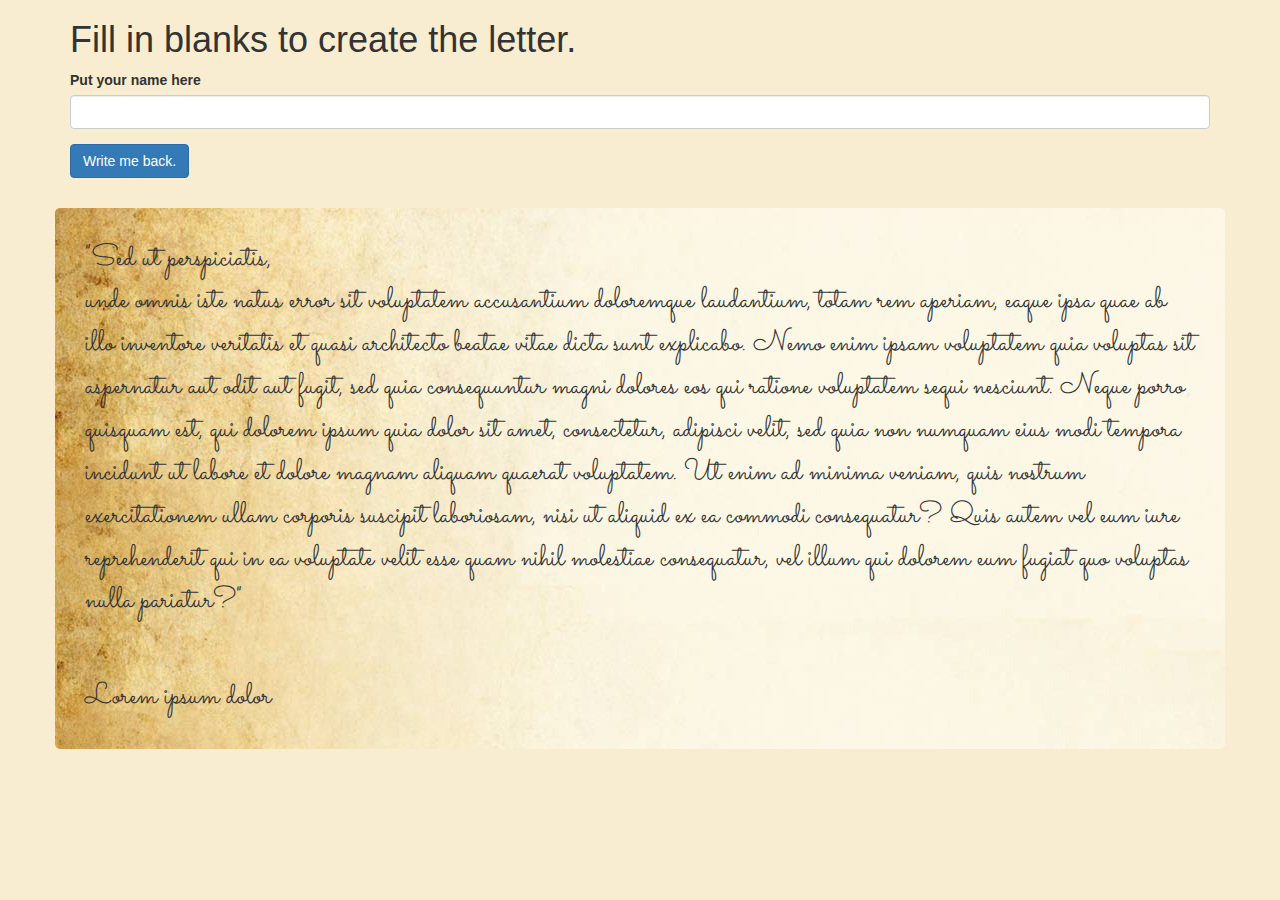
<file: madlibLetter/index.html>
<!DOCTYPE html>
<html>
  <head>
    <link rel="stylesheet" href="https://maxcdn.bootstrapcdn.com/bootstrap/3.3.7/css/bootstrap.min.css" integrity="sha384-BVYiiSIFeK1dGmJRAkycuHAHRg32OmUcww7on3RYdg4Va+PmSTsz/K68vbdEjh4u" crossorigin="anonymous">
    <link rel="stylesheet" href="css/styles.css" type="text/css">
    <script src="https://ajax.googleapis.com/ajax/libs/jquery/3.1.1/jquery.min.js"></script>
    <script src="js/scripts.js"></script>
    <meta charset="utf-8">
    <title>Receive a letter</title>
  </head>
  <body>
    <div id="theForm" class="container">
      <h1>Fill in blanks to create the letter.</h1>

      <form>
        <div class="form-group">
          <label for="myName">Put your name here</label>
          <input id="myName" type="text" class="form-control">
        </div>

        <button id="submit" type="submit" class="btn btn-primary">Write me back.</button>
      </form>
    </div>
    <div class="container" id="letter">
      <p>
        "Sed ut perspiciatis, <br> unde omnis iste natus error sit voluptatem accusantium doloremque laudantium, totam rem aperiam, eaque ipsa quae <span class="output"> </span> ab illo inventore veritatis et quasi architecto beatae vitae dicta sunt explicabo. Nemo enim ipsam voluptatem quia voluptas sit aspernatur aut odit aut fugit, sed quia consequuntur magni dolores eos qui ratione voluptatem sequi <span class="output"></span> nesciunt. Neque porro quisquam est, qui dolorem ipsum quia dolor sit amet, consectetur, adipisci velit, sed quia non numquam eius modi tempora incidunt ut labore et dolore magnam aliquam quaerat voluptatem. Ut <span class="output"></span> enim ad minima veniam, quis nostrum exercitationem ullam corporis suscipit laboriosam, nisi ut aliquid ex ea commodi consequatur? Quis autem vel eum iure reprehenderit qui in ea voluptate velit esse quam nihil molestiae consequatur, vel illum qui dolorem eum fugiat quo voluptas nulla pariatur?"
      </p>
      <br> Lorem ipsum dolor
    </div>
  </body>
</html>
</file>
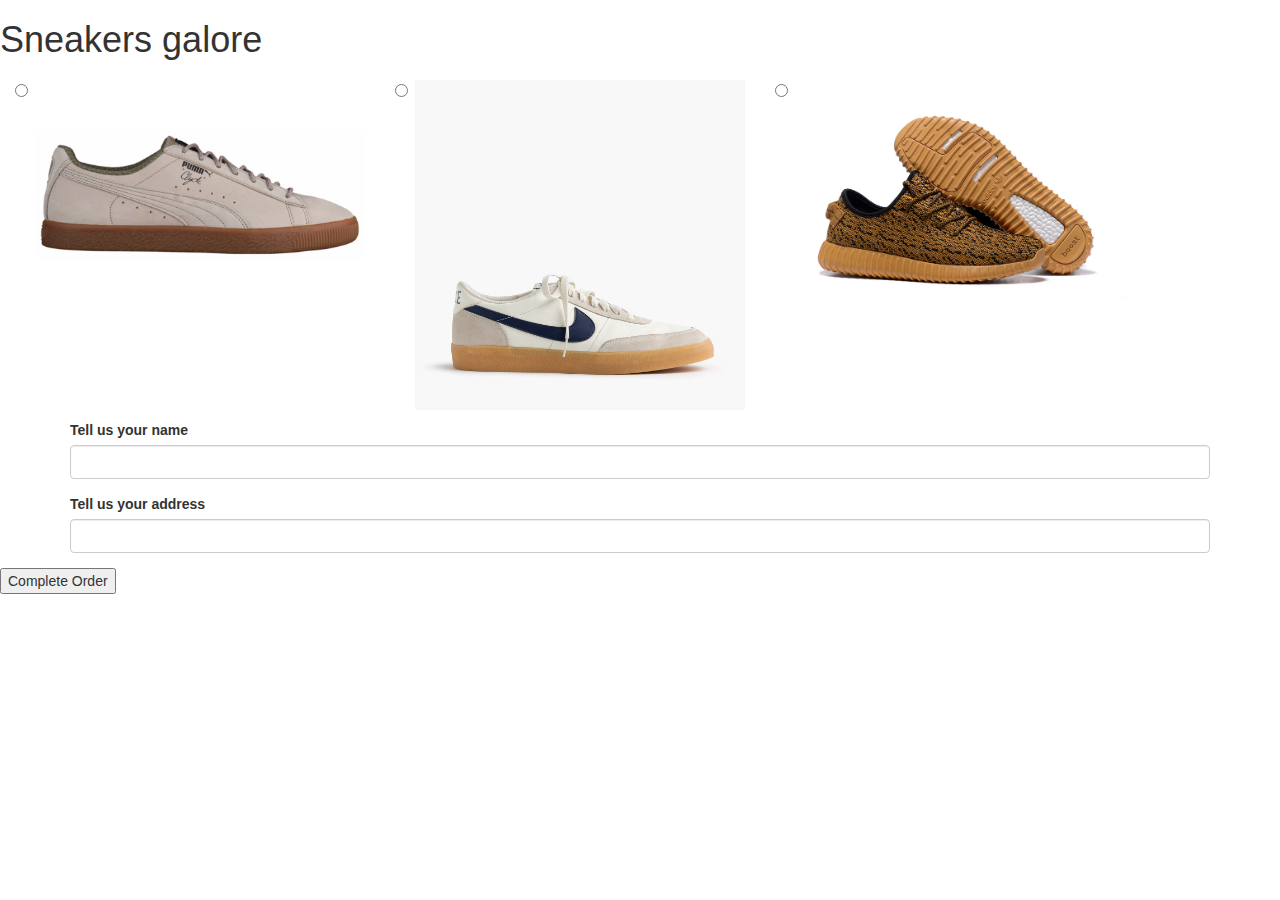
<file: online-marketplace/index.html>
<!DOCTYPE html>
<html>
<head>
  <link rel="stylesheet" href="https://maxcdn.bootstrapcdn.com/bootstrap/3.3.7/css/bootstrap.min.css" integrity="sha384-BVYiiSIFeK1dGmJRAkycuHAHRg32OmUcww7on3RYdg4Va+PmSTsz/K68vbdEjh4u" crossorigin="anonymous">
  <link rel="stylesheet" href="css/styles.css" type="text/css">
  <script src="https://ajax.googleapis.com/ajax/libs/jquery/3.1.1/jquery.min.js"></script>
  <script src="js/scripts.js"></script>
  <meta charset="utf-8">
  <title>Receive a letter</title>
</head>
  <body>
    <h1>Sneakers galore</h1>

  <form>
    <div class="container row">
      <div class="col-md-4">
        <div class="radio">
          <label>
            <input type="radio" name="product" value="199$">
            <img src="images/199.png" alt="Puma" />
          </label>
        </div>
      </div>
      <div class="col-md-4">
        <div class="radio">
          <label>
            <input type="radio" name="product" value="299$">
            <img src="images/299.jpg" alt="Puma" />
          </label>
        </div>
      </div>
      <div class="col-md-4">
        <div class="radio">
          <label>
            <input type="radio" name="product" value="399$">
            <img src="images/399.jpg" alt="Puma" />
          </label>
        </div>
      </div>
    </div>
    <div class="container">
      <div class="form-group">
        <label for="name">Tell us your name</label>
        <input id="customerName" class="form-control" type="text">
      </div>
      <div class="form-group">
        <label for="address">Tell us your address</label>
        <input id="customerAddress" class="form-control" type="text">
      </div>
    </div>

    <button type="submit" name="button">Complete Order</button>
  </form>

  
  </body>
</html>
</file>
<file: madlibLetter/css/styles.css>
@import url('https://fonts.googleapis.com/css?family=Sacramento');

#letter {
  /*display:none;*/
  margin-top: 30px;
  font-family: 'Sacramento', cursive;
  font-size: 30px;
  background-image: url("../images/parchment2.jpg");
  border-radius: 5px;
  padding: 30px;
}

body {
  background-color: #F8EDD1;
}
</file>
<file: online-marketplace/css/styles.css>
img {
  width: 100%;
}
</file>
